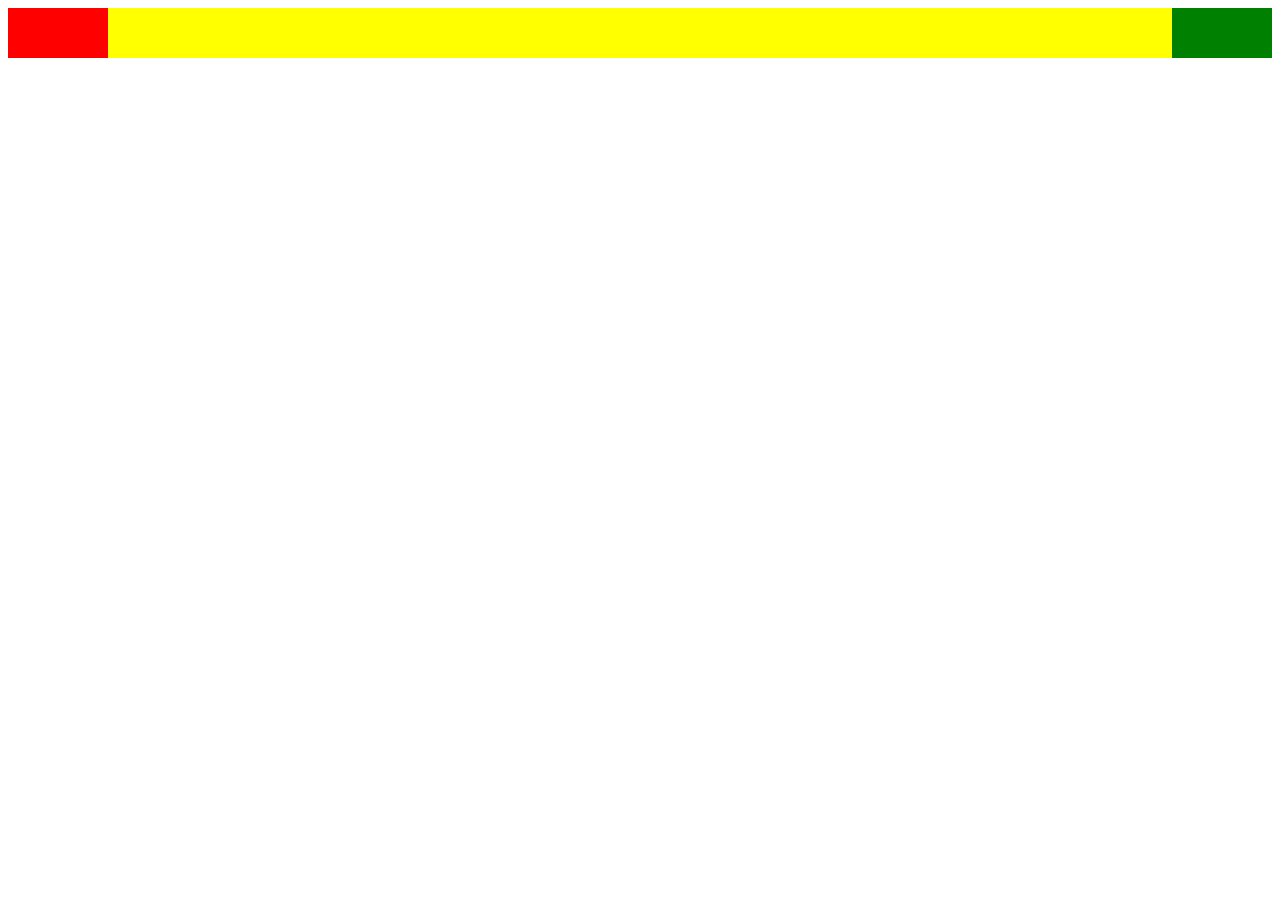
<file: flexbox/flexbox.html>
<!DOCTYPE html>
<html>
  <head>
    <title>Flexbox - Felxible Box</title>
    <link rel="stylesheet" href="flexbox.css">
  </head>
  <body>
    <div class="container">
      <div class="rectangle red"></div>
      <div class="rectangle yellow"></div>
      <div class="rectangle green"></div>

    </div>
  </body>
</html>
</file>
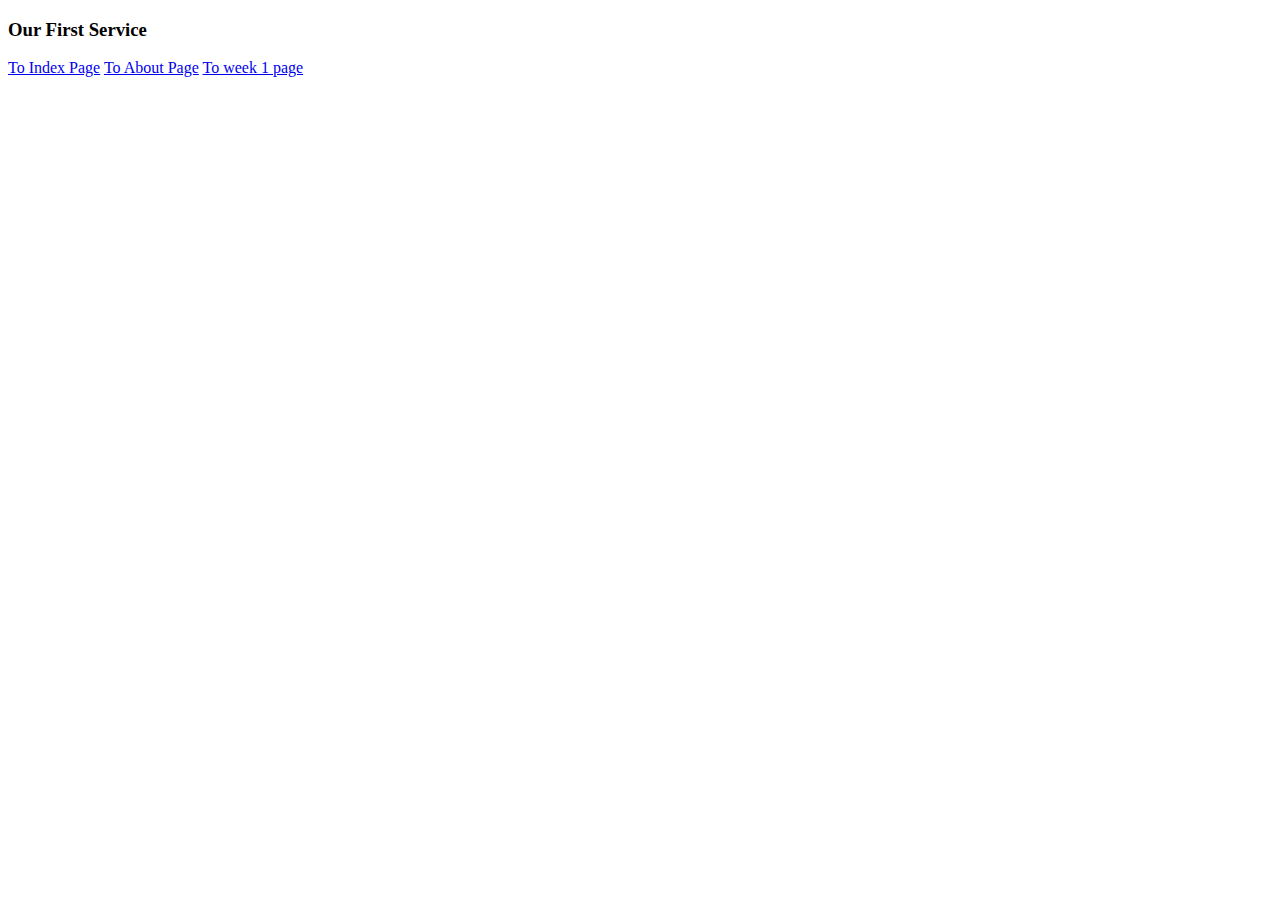
<file: Services/Services1.html>
<!Doctype html>

<html>
  <head>
    <title>Services 1</title>
  </head>
  <body>
    <h3>Our First Service</h3>
    <a href="../index.html">To Index Page</a>
    <a href="../about.html">To About Page</a>

    <a href="week1/week1.html">To week 1 page</a>
  </body>
</html>
</file>
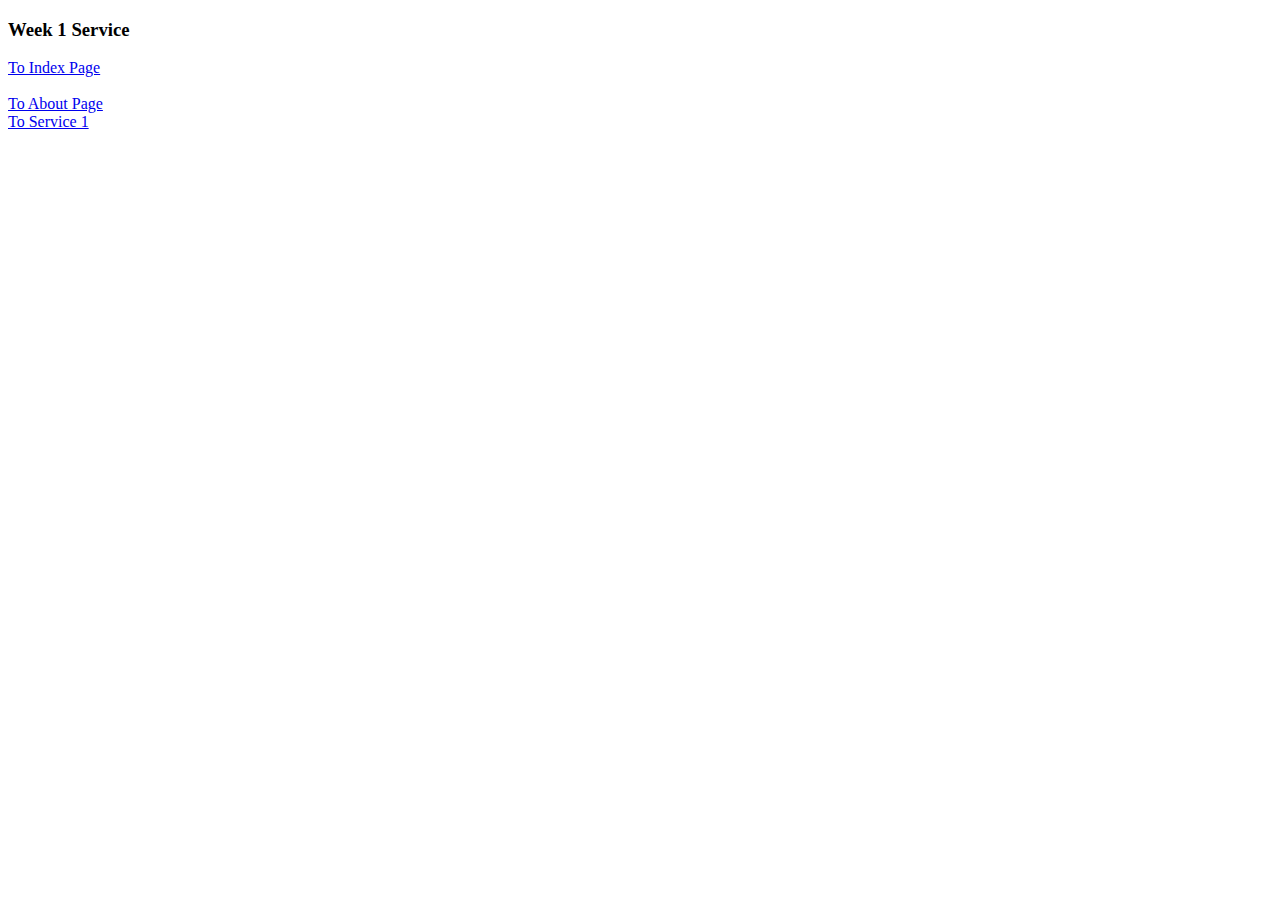
<file: Services/week1/week1.html>
<!DOCTYPE html>
<html>
  <head>
    <title>Week 1</title>
  </head>
  <body>
    <h3>Week 1 Service</h3>
    <a href="../../index.html">To Index Page</a>
    <br><br height="50px">
    <a href="../../about.html">To About Page</a>
    <div>
      <a href="../Services1.html">To Service 1</a>
    </div>


    <a href=""></a>
  </body>
</html>
</file>
<file: flexbox/flexbox.css>
.container {
  background-color: yellow;
  display: flex;
  flex-direction: row;
  justify-content:space-between;
}
.rectangle {
  height: 50px;
  width: 100px;
  background-color: white;
}

.red{
  background-color: red;
}

.yellow{
  background-color: yellow;
}

.green{
  background-color: green;
}
</file>
